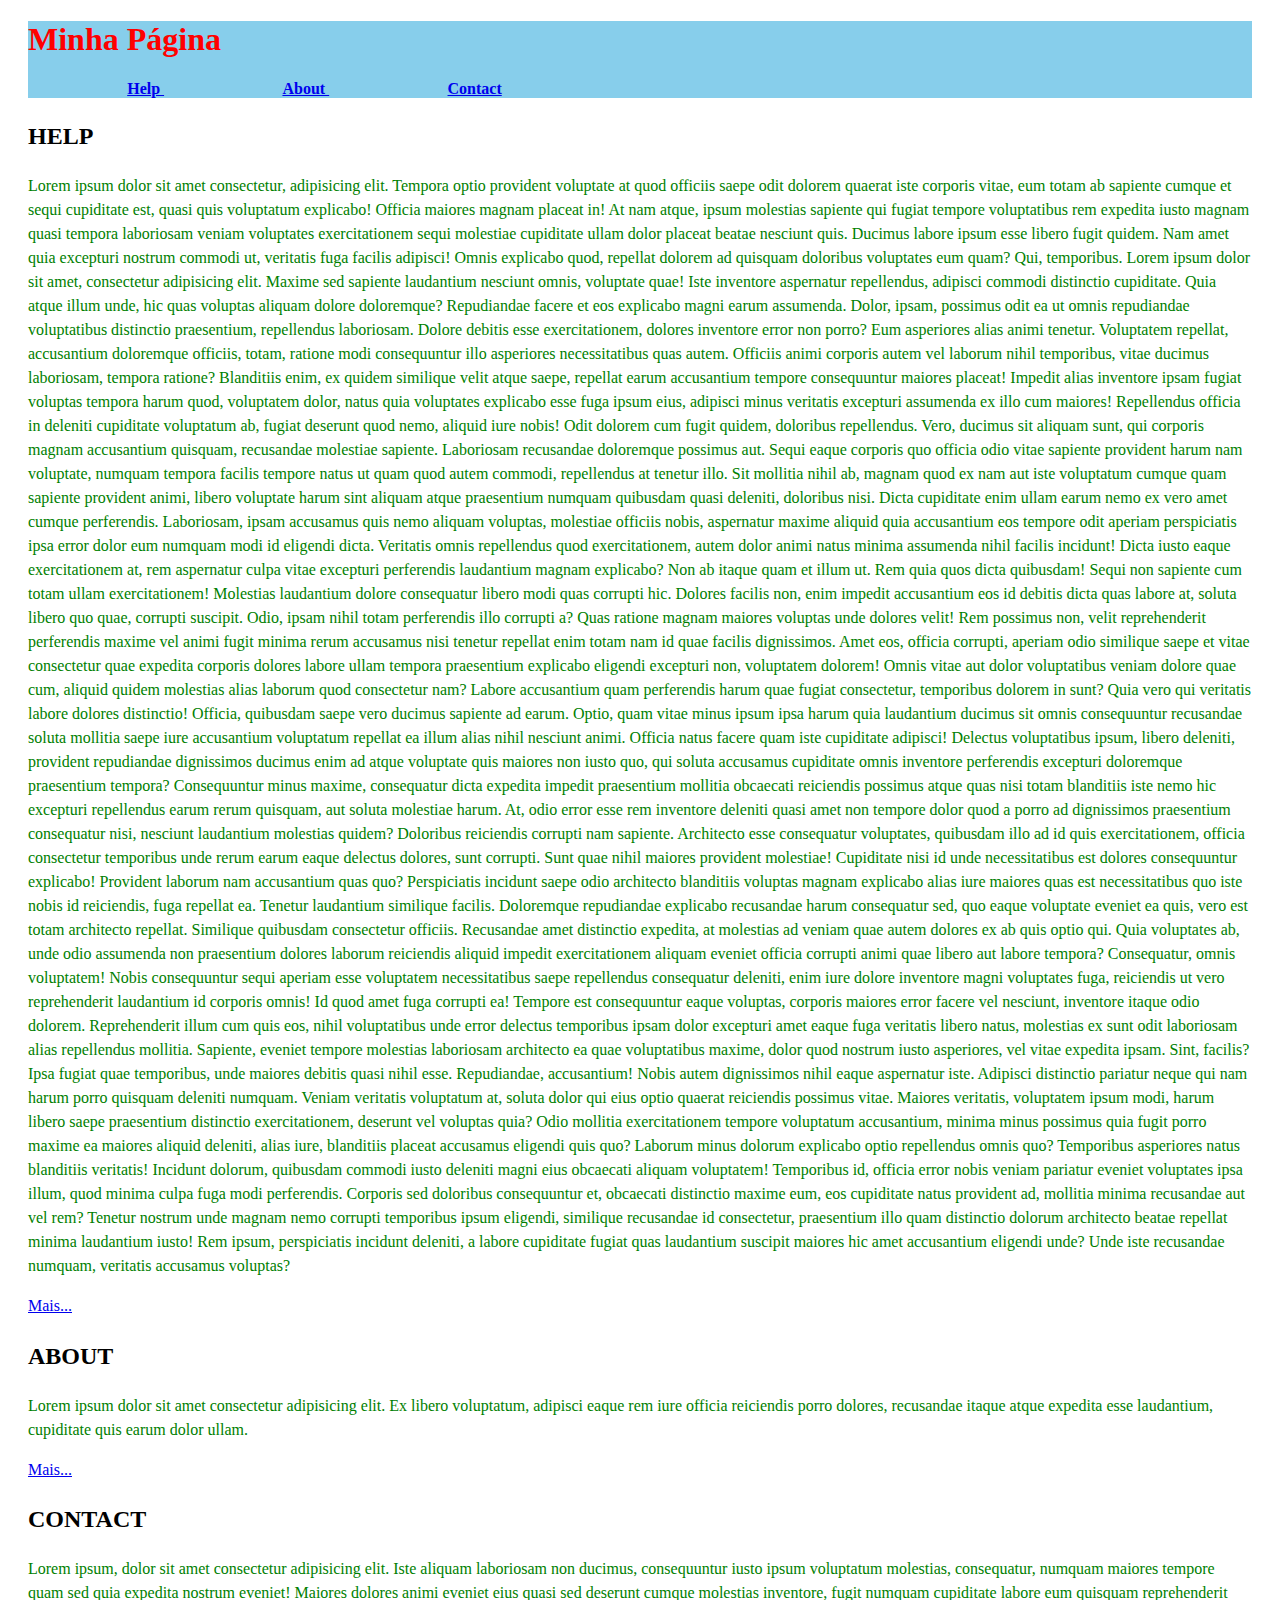
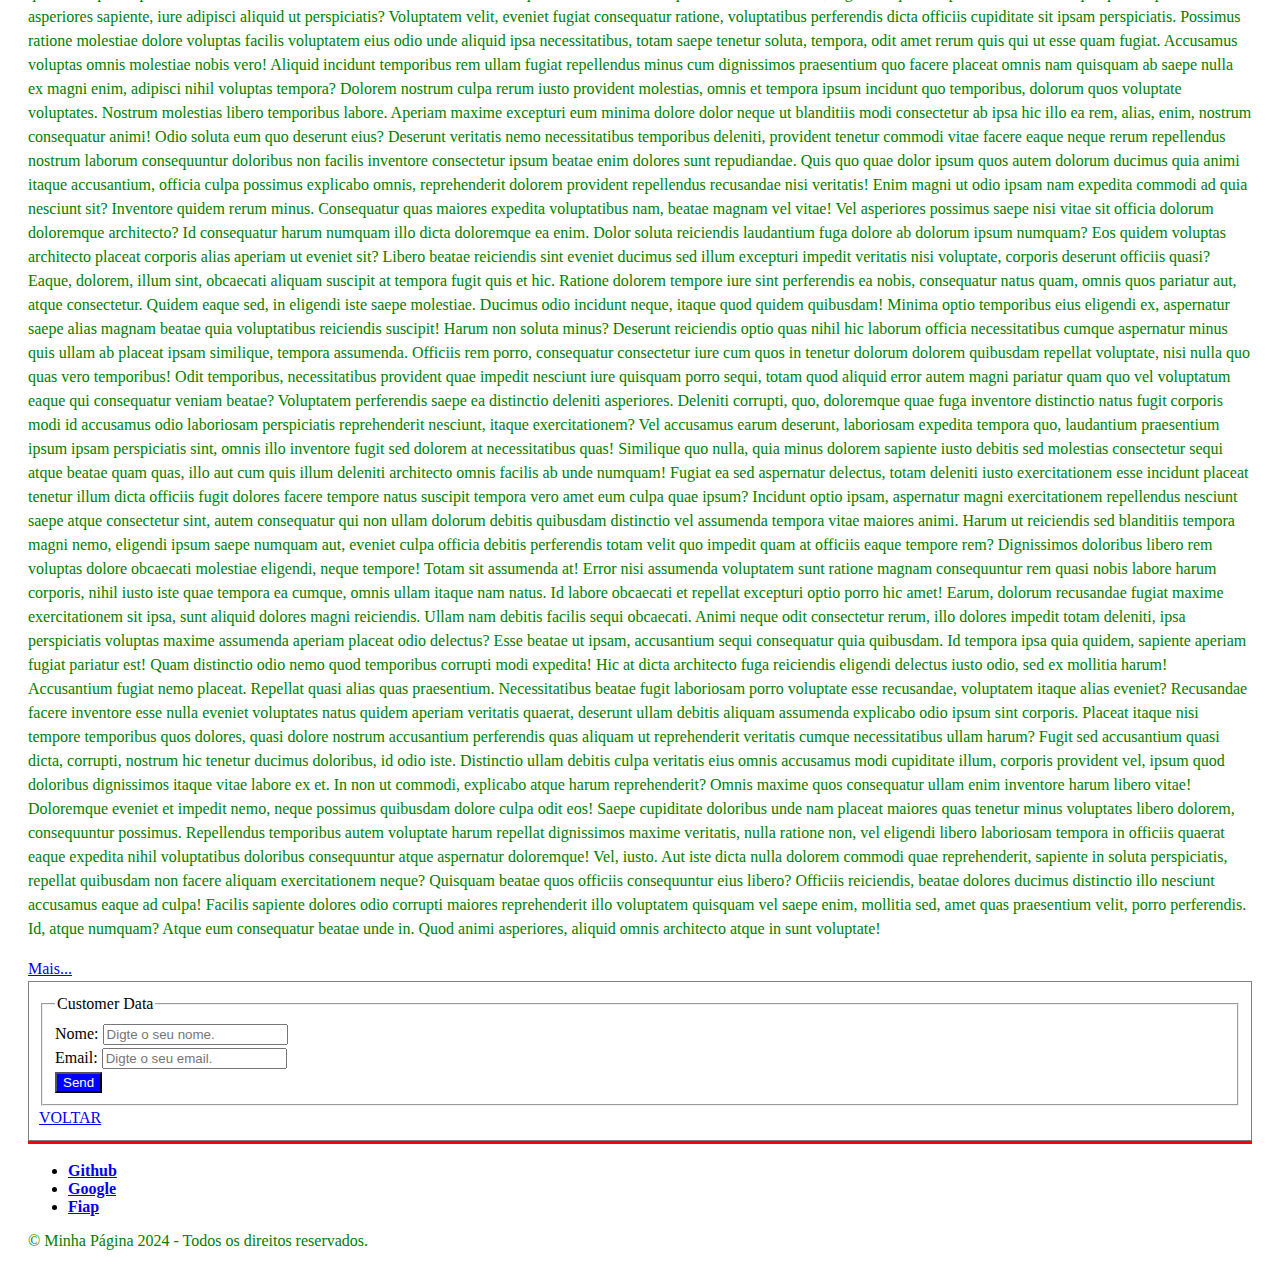
<file: index.html>
<!DOCTYPE html> <!-- Este é o DTD do HTML 5. -->

<html lang="pt-br">

<head>
	<meta charset="UTF-8" />
	<meta name="viewport" content="width=device-width,initial-scale=1.0" />
	<title>Exemplo básico de HTML</title>

	<link rel="stylesheet" href="./css/style.css">

</head>

<body>
<span id="topo"></span>
	<div class="container">

		<header class="cabecalho">
			<h1>Minha Página</h1>
			<nav>
				<ul>
					<li class="link"> <a href="./paginas/help.html"> Help </a> </li>
					<li class="link"> <a href="./paginas/about.html"> About </a> </li>
					<li class="link"> <a href="./paginas/contact.html"> Contact </a> </li>
				</ul>
			</nav>
		</header>

		<section id="conteudo">
			<div>
				<h2>HELP</h2>
				<p>
					Lorem ipsum dolor sit amet consectetur, adipisicing elit. Tempora optio provident voluptate at quod officiis saepe odit dolorem quaerat iste corporis vitae, eum totam ab sapiente cumque et sequi cupiditate est, quasi quis voluptatum explicabo! Officia maiores magnam placeat in! At nam atque, ipsum molestias sapiente qui fugiat tempore voluptatibus rem expedita iusto magnam quasi tempora laboriosam veniam voluptates exercitationem sequi molestiae cupiditate ullam dolor placeat beatae nesciunt quis. Ducimus labore ipsum esse libero fugit quidem. Nam amet quia excepturi nostrum commodi ut, veritatis fuga facilis adipisci! Omnis explicabo quod, repellat dolorem ad quisquam doloribus voluptates eum quam? Qui, temporibus.
					Lorem ipsum dolor sit amet, consectetur adipisicing elit. Maxime sed sapiente laudantium nesciunt omnis, voluptate quae! Iste inventore aspernatur repellendus, adipisci commodi distinctio cupiditate. Quia atque illum unde, hic quas voluptas aliquam dolore doloremque? Repudiandae facere et eos explicabo magni earum assumenda. Dolor, ipsam, possimus odit ea ut omnis repudiandae voluptatibus distinctio praesentium, repellendus laboriosam. Dolore debitis esse exercitationem, dolores inventore error non porro? Eum asperiores alias animi tenetur. Voluptatem repellat, accusantium doloremque officiis, totam, ratione modi consequuntur illo asperiores necessitatibus quas autem. Officiis animi corporis autem vel laborum nihil temporibus, vitae ducimus laboriosam, tempora ratione? Blanditiis enim, ex quidem similique velit atque saepe, repellat earum accusantium tempore consequuntur maiores placeat! Impedit alias inventore ipsam fugiat voluptas tempora harum quod, voluptatem dolor, natus quia voluptates explicabo esse fuga ipsum eius, adipisci minus veritatis excepturi assumenda ex illo cum maiores! Repellendus officia in deleniti cupiditate voluptatum ab, fugiat deserunt quod nemo, aliquid iure nobis! Odit dolorem cum fugit quidem, doloribus repellendus. Vero, ducimus sit aliquam sunt, qui corporis magnam accusantium quisquam, recusandae molestiae sapiente. Laboriosam recusandae doloremque possimus aut. Sequi eaque corporis quo officia odio vitae sapiente provident harum nam voluptate, numquam tempora facilis tempore natus ut quam quod autem commodi, repellendus at tenetur illo. Sit mollitia nihil ab, magnam quod ex nam aut iste voluptatum cumque quam sapiente provident animi, libero voluptate harum sint aliquam atque praesentium numquam quibusdam quasi deleniti, doloribus nisi. Dicta cupiditate enim ullam earum nemo ex vero amet cumque perferendis. Laboriosam, ipsam accusamus quis nemo aliquam voluptas, molestiae officiis nobis, aspernatur maxime aliquid quia accusantium eos tempore odit aperiam perspiciatis ipsa error dolor eum numquam modi id eligendi dicta. Veritatis omnis repellendus quod exercitationem, autem dolor animi natus minima assumenda nihil facilis incidunt! Dicta iusto eaque exercitationem at, rem aspernatur culpa vitae excepturi perferendis laudantium magnam explicabo? Non ab itaque quam et illum ut. Rem quia quos dicta quibusdam! Sequi non sapiente cum totam ullam exercitationem! Molestias laudantium dolore consequatur libero modi quas corrupti hic. Dolores facilis non, enim impedit accusantium eos id debitis dicta quas labore at, soluta libero quo quae, corrupti suscipit. Odio, ipsam nihil totam perferendis illo corrupti a? Quas ratione magnam maiores voluptas unde dolores velit! Rem possimus non, velit reprehenderit perferendis maxime vel animi fugit minima rerum accusamus nisi tenetur repellat enim totam nam id quae facilis dignissimos. Amet eos, officia corrupti, aperiam odio similique saepe et vitae consectetur quae expedita corporis dolores labore ullam tempora praesentium explicabo eligendi excepturi non, voluptatem dolorem! Omnis vitae aut dolor voluptatibus veniam dolore quae cum, aliquid quidem molestias alias laborum quod consectetur nam? Labore accusantium quam perferendis harum quae fugiat consectetur, temporibus dolorem in sunt? Quia vero qui veritatis labore dolores distinctio! Officia, quibusdam saepe vero ducimus sapiente ad earum. Optio, quam vitae minus ipsum ipsa harum quia laudantium ducimus sit omnis consequuntur recusandae soluta mollitia saepe iure accusantium voluptatum repellat ea illum alias nihil nesciunt animi. Officia natus facere quam iste cupiditate adipisci! Delectus voluptatibus ipsum, libero deleniti, provident repudiandae dignissimos ducimus enim ad atque voluptate quis maiores non iusto quo, qui soluta accusamus cupiditate omnis inventore perferendis excepturi doloremque praesentium tempora? Consequuntur minus maxime, consequatur dicta expedita impedit praesentium mollitia obcaecati reiciendis possimus atque quas nisi totam blanditiis iste nemo hic excepturi repellendus earum rerum quisquam, aut soluta molestiae harum. At, odio error esse rem inventore deleniti quasi amet non tempore dolor quod a porro ad dignissimos praesentium consequatur nisi, nesciunt laudantium molestias quidem? Doloribus reiciendis corrupti nam sapiente. Architecto esse consequatur voluptates, quibusdam illo ad id quis exercitationem, officia consectetur temporibus unde rerum earum eaque delectus dolores, sunt corrupti. Sunt quae nihil maiores provident molestiae! Cupiditate nisi id unde necessitatibus est dolores consequuntur explicabo! Provident laborum nam accusantium quas quo? Perspiciatis incidunt saepe odio architecto blanditiis voluptas magnam explicabo alias iure maiores quas est necessitatibus quo iste nobis id reiciendis, fuga repellat ea. Tenetur laudantium similique facilis. Doloremque repudiandae explicabo recusandae harum consequatur sed, quo eaque voluptate eveniet ea quis, vero est totam architecto repellat. Similique quibusdam consectetur officiis. Recusandae amet distinctio expedita, at molestias ad veniam quae autem dolores ex ab quis optio qui. Quia voluptates ab, unde odio assumenda non praesentium dolores laborum reiciendis aliquid impedit exercitationem aliquam eveniet officia corrupti animi quae libero aut labore tempora? Consequatur, omnis voluptatem! Nobis consequuntur sequi aperiam esse voluptatem necessitatibus saepe repellendus consequatur deleniti, enim iure dolore inventore magni voluptates fuga, reiciendis ut vero reprehenderit laudantium id corporis omnis! Id quod amet fuga corrupti ea! Tempore est consequuntur eaque voluptas, corporis maiores error facere vel nesciunt, inventore itaque odio dolorem. Reprehenderit illum cum quis eos, nihil voluptatibus unde error delectus temporibus ipsam dolor excepturi amet eaque fuga veritatis libero natus, molestias ex sunt odit laboriosam alias repellendus mollitia. Sapiente, eveniet tempore molestias laboriosam architecto ea quae voluptatibus maxime, dolor quod nostrum iusto asperiores, vel vitae expedita ipsam. Sint, facilis? Ipsa fugiat quae temporibus, unde maiores debitis quasi nihil esse. Repudiandae, accusantium! Nobis autem dignissimos nihil eaque aspernatur iste. Adipisci distinctio pariatur neque qui nam harum porro quisquam deleniti numquam. Veniam veritatis voluptatum at, soluta dolor qui eius optio quaerat reiciendis possimus vitae. Maiores veritatis, voluptatem ipsum modi, harum libero saepe praesentium distinctio exercitationem, deserunt vel voluptas quia? Odio mollitia exercitationem tempore voluptatum accusantium, minima minus possimus quia fugit porro maxime ea maiores aliquid deleniti, alias iure, blanditiis placeat accusamus eligendi quis quo? Laborum minus dolorum explicabo optio repellendus omnis quo? Temporibus asperiores natus blanditiis veritatis! Incidunt dolorum, quibusdam commodi iusto deleniti magni eius obcaecati aliquam voluptatem! Temporibus id, officia error nobis veniam pariatur eveniet voluptates ipsa illum, quod minima culpa fuga modi perferendis. Corporis sed doloribus consequuntur et, obcaecati distinctio maxime eum, eos cupiditate natus provident ad, mollitia minima recusandae aut vel rem? Tenetur nostrum unde magnam nemo corrupti temporibus ipsum eligendi, similique recusandae id consectetur, praesentium illo quam distinctio dolorum architecto beatae repellat minima laudantium iusto! Rem ipsum, perspiciatis incidunt deleniti, a labore cupiditate fugiat quas laudantium suscipit maiores hic amet accusantium eligendi unde? Unde iste recusandae numquam, veritatis accusamus voluptas?
				</p>
				<a href="./paginas/help.html">Mais...</a>
			</div>
			<div>
				<h2>ABOUT</h2>
				<p>Lorem ipsum dolor sit amet consectetur adipisicing elit. Ex libero voluptatum, adipisci eaque rem iure officia reiciendis porro dolores, recusandae itaque atque expedita esse laudantium, cupiditate quis earum dolor ullam.</p>
				<a href="./paginas/about.html">Mais...</a>
			</div>
			<div id="contact">
				<h2>CONTACT</h2>
				<p>Lorem ipsum, dolor sit amet consectetur adipisicing elit. Iste aliquam laboriosam non ducimus, consequuntur iusto ipsum voluptatum molestias, consequatur, numquam maiores tempore quam sed quia expedita nostrum eveniet! Maiores dolores animi eveniet eius quasi sed deserunt cumque molestias inventore, fugit numquam cupiditate labore eum quisquam reprehenderit asperiores sapiente, iure adipisci aliquid ut perspiciatis? Voluptatem velit, eveniet fugiat consequatur ratione, voluptatibus perferendis dicta officiis cupiditate sit ipsam perspiciatis. Possimus ratione molestiae dolore voluptas facilis voluptatem eius odio unde aliquid ipsa necessitatibus, totam saepe tenetur soluta, tempora, odit amet rerum quis qui ut esse quam fugiat. Accusamus voluptas omnis molestiae nobis vero! Aliquid incidunt temporibus rem ullam fugiat repellendus minus cum dignissimos praesentium quo facere placeat omnis nam quisquam ab saepe nulla ex magni enim, adipisci nihil voluptas tempora? Dolorem nostrum culpa rerum iusto provident molestias, omnis et tempora ipsum incidunt quo temporibus, dolorum quos voluptate voluptates. Nostrum molestias libero temporibus labore. Aperiam maxime excepturi eum minima dolore dolor neque ut blanditiis modi consectetur ab ipsa hic illo ea rem, alias, enim, nostrum consequatur animi! Odio soluta eum quo deserunt eius? Deserunt veritatis nemo necessitatibus temporibus deleniti, provident tenetur commodi vitae facere eaque neque rerum repellendus nostrum laborum consequuntur doloribus non facilis inventore consectetur ipsum beatae enim dolores sunt repudiandae. Quis quo quae dolor ipsum quos autem dolorum ducimus quia animi itaque accusantium, officia culpa possimus explicabo omnis, reprehenderit dolorem provident repellendus recusandae nisi veritatis! Enim magni ut odio ipsam nam expedita commodi ad quia nesciunt sit? Inventore quidem rerum minus. Consequatur quas maiores expedita voluptatibus nam, beatae magnam vel vitae! Vel asperiores possimus saepe nisi vitae sit officia dolorum doloremque architecto? Id consequatur harum numquam illo dicta doloremque ea enim. Dolor soluta reiciendis laudantium fuga dolore ab dolorum ipsum numquam? Eos quidem voluptas architecto placeat corporis alias aperiam ut eveniet sit? Libero beatae reiciendis sint eveniet ducimus sed illum excepturi impedit veritatis nisi voluptate, corporis deserunt officiis quasi? Eaque, dolorem, illum sint, obcaecati aliquam suscipit at tempora fugit quis et hic. Ratione dolorem tempore iure sint perferendis ea nobis, consequatur natus quam, omnis quos pariatur aut, atque consectetur. Quidem eaque sed, in eligendi iste saepe molestiae. Ducimus odio incidunt neque, itaque quod quidem quibusdam! Minima optio temporibus eius eligendi ex, aspernatur saepe alias magnam beatae quia voluptatibus reiciendis suscipit! Harum non soluta minus? Deserunt reiciendis optio quas nihil hic laborum officia necessitatibus cumque aspernatur minus quis ullam ab placeat ipsam similique, tempora assumenda. Officiis rem porro, consequatur consectetur iure cum quos in tenetur dolorum dolorem quibusdam repellat voluptate, nisi nulla quo quas vero temporibus! Odit temporibus, necessitatibus provident quae impedit nesciunt iure quisquam porro sequi, totam quod aliquid error autem magni pariatur quam quo vel voluptatum eaque qui consequatur veniam beatae? Voluptatem perferendis saepe ea distinctio deleniti asperiores. Deleniti corrupti, quo, doloremque quae fuga inventore distinctio natus fugit corporis modi id accusamus odio laboriosam perspiciatis reprehenderit nesciunt, itaque exercitationem? Vel accusamus earum deserunt, laboriosam expedita tempora quo, laudantium praesentium ipsum ipsam perspiciatis sint, omnis illo inventore fugit sed dolorem at necessitatibus quas! Similique quo nulla, quia minus dolorem sapiente iusto debitis sed molestias consectetur sequi atque beatae quam quas, illo aut cum quis illum deleniti architecto omnis facilis ab unde numquam! Fugiat ea sed aspernatur delectus, totam deleniti iusto exercitationem esse incidunt placeat tenetur illum dicta officiis fugit dolores facere tempore natus suscipit tempora vero amet eum culpa quae ipsum? Incidunt optio ipsam, aspernatur magni exercitationem repellendus nesciunt saepe atque consectetur sint, autem consequatur qui non ullam dolorum debitis quibusdam distinctio vel assumenda tempora vitae maiores animi. Harum ut reiciendis sed blanditiis tempora magni nemo, eligendi ipsum saepe numquam aut, eveniet culpa officia debitis perferendis totam velit quo impedit quam at officiis eaque tempore rem? Dignissimos doloribus libero rem voluptas dolore obcaecati molestiae eligendi, neque tempore! Totam sit assumenda at! Error nisi assumenda voluptatem sunt ratione magnam consequuntur rem quasi nobis labore harum corporis, nihil iusto iste quae tempora ea cumque, omnis ullam itaque nam natus. Id labore obcaecati et repellat excepturi optio porro hic amet! Earum, dolorum recusandae fugiat maxime exercitationem sit ipsa, sunt aliquid dolores magni reiciendis. Ullam nam debitis facilis sequi obcaecati. Animi neque odit consectetur rerum, illo dolores impedit totam deleniti, ipsa perspiciatis voluptas maxime assumenda aperiam placeat odio delectus? Esse beatae ut ipsam, accusantium sequi consequatur quia quibusdam. Id tempora ipsa quia quidem, sapiente aperiam fugiat pariatur est! Quam distinctio odio nemo quod temporibus corrupti modi expedita! Hic at dicta architecto fuga reiciendis eligendi delectus iusto odio, sed ex mollitia harum! Accusantium fugiat nemo placeat. Repellat quasi alias quas praesentium. Necessitatibus beatae fugit laboriosam porro voluptate esse recusandae, voluptatem itaque alias eveniet? Recusandae facere inventore esse nulla eveniet voluptates natus quidem aperiam veritatis quaerat, deserunt ullam debitis aliquam assumenda explicabo odio ipsum sint corporis. Placeat itaque nisi tempore temporibus quos dolores, quasi dolore nostrum accusantium perferendis quas aliquam ut reprehenderit veritatis cumque necessitatibus ullam harum? Fugit sed accusantium quasi dicta, corrupti, nostrum hic tenetur ducimus doloribus, id odio iste. Distinctio ullam debitis culpa veritatis eius omnis accusamus modi cupiditate illum, corporis provident vel, ipsum quod doloribus dignissimos itaque vitae labore ex et. In non ut commodi, explicabo atque harum reprehenderit? Omnis maxime quos consequatur ullam enim inventore harum libero vitae! Doloremque eveniet et impedit nemo, neque possimus quibusdam dolore culpa odit eos! Saepe cupiditate doloribus unde nam placeat maiores quas tenetur minus voluptates libero dolorem, consequuntur possimus. Repellendus temporibus autem voluptate harum repellat dignissimos maxime veritatis, nulla ratione non, vel eligendi libero laboriosam tempora in officiis quaerat eaque expedita nihil voluptatibus doloribus consequuntur atque aspernatur doloremque! Vel, iusto. Aut iste dicta nulla dolorem commodi quae reprehenderit, sapiente in soluta perspiciatis, repellat quibusdam non facere aliquam exercitationem neque? Quisquam beatae quos officiis consequuntur eius libero? Officiis reiciendis, beatae dolores ducimus distinctio illo nesciunt accusamus eaque ad culpa! Facilis sapiente dolores odio corrupti maiores reprehenderit illo voluptatem quisquam vel saepe enim, mollitia sed, amet quas praesentium velit, porro perferendis. Id, atque numquam? Atque eum consequatur beatae unde in. Quod animi asperiores, aliquid omnis architecto atque in sunt voluptate!</p>
				<a href="./paginas/contact.html">Mais...</a>

				<form>
					<fieldset>
						<legend>Customer Data</legend>

						<div>
							<label for="idNm">Nome:</label>
							<input type="text" name="txtNm" id="idNm" placeholder="Digte o seu nome.">
						</div>
						<div>
							<label for="idEmail">Email:</label>
							<input type="email" name="txtEmail" id="idEmail" placeholder="Digte o seu email.">
						</div>
						<div>
							<button type="button"><style></style>Send</button>
						</div>
					</fieldset>
					<a href="#topo">VOLTAR</a>
				</form>
			</div>
		</section>

		<footer id="rodape">
			<nav>
				<ul>
					<li> <a href="https://github.com/" target="_blank"> Github </a> </li>
					<li> <a href="https://www.google.com" target="_blank"> Google </a> </li>
					<li> <a href="https://www.fiap.com.br" target="_blank"> Fiap </a> </li>
				</ul>
			</nav>
			<p>
				&copy; Minha Página 2024 - Todos os direitos reservados.
			</p>
		</footer>

	</div>


</body>

</html>
</file>
<file: css/style.css>
/*Este é um comentário em CSS*/


/*Esta é uma regra CSS3*/
h1
{
    color: red;
}

/*Esta é uma regra CSS3*/


.link
{
    display: inline;
    margin: 5%;
}

/*Esta é uma regra CSS3 - cabeçalho em azul*/
header
{
    background-color: skyblue;
}

/*Esta é uma regra CSS3 - títulos na fonte serifada*/
h1
{
    font-family: serif, sans-serif;
}

h2
{
    font-family: serif, sans-serif;
}

/*Esta é uma regra CSS3 - links barra de navegação em negrito*/
nav
{
    font-weight: bold;
}

/*Esta é uma regra CSS3 - margem classe container*/
.container
{
    margin: 20px
}

/*Esta é uma regra CSS3 - ajuste de espaçamento*/
#conteudo
{
    line-height: 1.5;
}

/*Esta é uma regra CSS3 - borda formulário*/
form
{
    border: 1px solid gray; 
    padding: 10px;
}

/*Esta é uma regra CSS3 - cor de texto*/
p
{
    color: green;
}

/*Esta é uma regra CSS3 - estilização botões formulário*/
button
{
    background-color: blue;
    color: white;
}

/*Esta é uma regra CSS3 - estilização rodapé*/
footer
{
    border-top-style: solid;
    border-color: red;
    padding-top: 2px;
}
</file>
